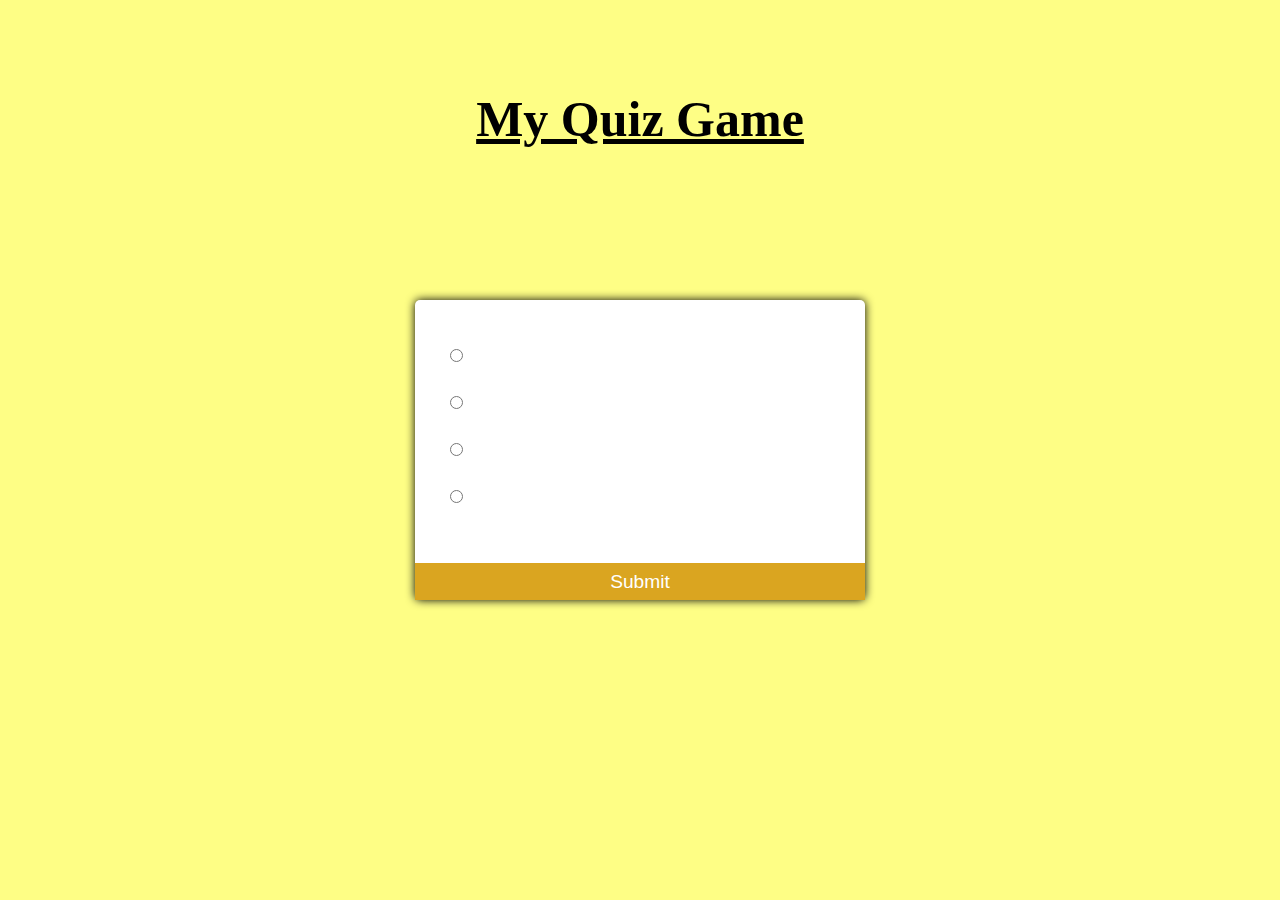
<file: index.html>
<!DOCTYPE html>
<html lang="en">
<head>
    <meta charset="UTF-8">
    <meta name="viewport" content="width=device-width, initial-scale=1.0">
    <title>My Quiz Game</title>
    <link rel="stylesheet" href="quiz.css">
</head>
<body>
    <header>
        <h1>My Quiz Game</h1>
    </header>
    <div class="quizcontainer">
        <h2 id="quiz-question">quiz question</h2>
        <ul>
            <li>
                <input type="radio" class="answer" id="option-a" name="quiz-option">
                <label for="option-a" id="text_option-a">Option A</label>
            </li>
            <li>
                <input type="radio" class="answer" id="option-b" name="quiz-option">
                <label for="option-b" id="text_option-b">Option B</label>
            </li>
            <li>
                <input type="radio" class="answer" id="option-c" name="quiz-option">
                <label for="option-c" id="text_option-c">Option C</label>
            </li>
            <li>
                <input type="radio" class="answer" id="option-d" name="quiz-option">
                <label for="option-d" id="text_option-d">Option D</label>
            </li>
        </ul>
        <button id="submit">Submit</button>
    </div>
    <script src="script.js"></script>
</body>
</html>
</file>
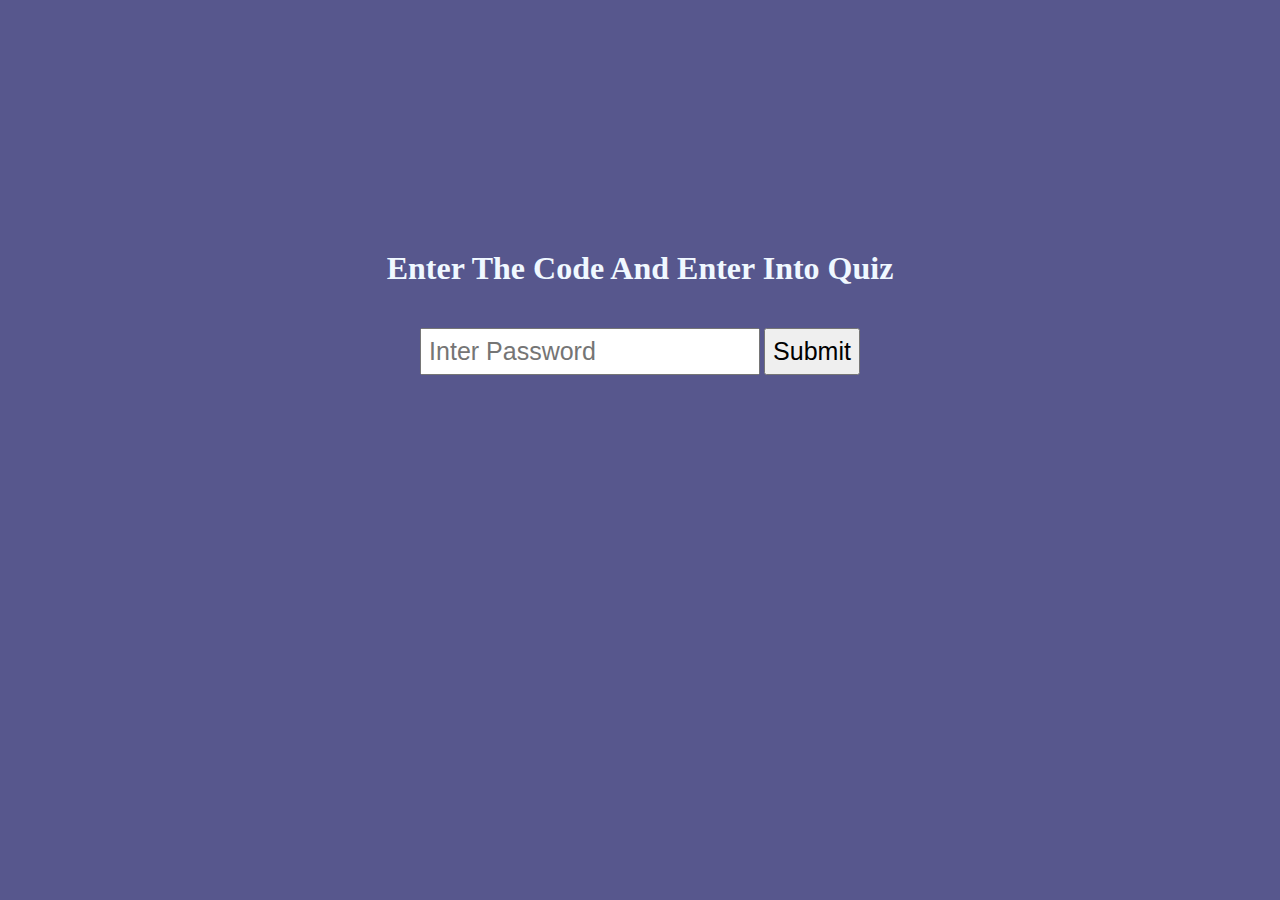
<file: password.html>
<!DOCTYPE html>
<html lang="en">
<head>
    <meta charset="UTF-8">
    <meta name="viewport" content="width=device-width, initial-scale=1.0">
    <title>Document</title>
    <style>
        
        body{ 
            background: rgb(87, 87, 141);
            justify-content: center;
            text-align: center;
            padding: 20;
            margin: 0;
            margin-top: 250px;



        }
        .h1{
            text-transform: capitalize;
            color: aliceblue;
        }
        .input-container input{
            text-transform: capitalize;
            font-size: 25px;
            padding: 7PX;
            
        }
        .input-container button{
            text-transform: capitalize;
            font-size: 25px;
            padding: 7px;
            margin-top: 20px;
            
        }
        #message{
            font-size: 26px;
            margin-top: 20px;
            font-weight: bolder;
            color: red;
            
        }

        


    </style>
</head>
<body>
    <h1 class="h1">
    enter the code and enter into quiz
    </h1>
    <div class="input-container">
        <input type="text" id="user-input" placeholder="inter password">
        <button onclick="checkcode()">Submit</button>
    </div>
    <div id="message"></div>
    <script>
        function checkcode() {
            const input = document.getElementById('user-input').value; 
            const correctcode = '1234'; //correct password
            if (input ===correctcode) {
                window.location.href ='index.html';//redirect to the page
            }else{
                document.getElementById('message').innerHTML = 'incorrect password try again ';
            }
            
        }
    </script>
</body>
</html>
</file>
<file: quiz.css>
*{
    padding: 0;
    margin: 0;
    box-sizing: border-box;
}
body{
    background-color: rgb(254, 254, 133);
    display: flex;
    justify-content: center;
    align-items: center;
    height: 100vh;
}
header{
    font-size: 25px;
    font-weight: bold;
    position: absolute;
    top: 10%;
    text-decoration: underline;
}
.quizcontainer{
    border-radius: 5px;
    box-shadow: 0 0 10px black;
    width: 450px;
    position: relative;
    background: white;
    height: 300px;
}
#quiz-question{
    font-size: 1.5rem;
    padding: 20px;
    text-align: center;
}
ul{
    list-style: none;
    margin-left: 30px;
}
li{
    font-size: 1.2rem;
    margin-bottom: 15px;
    padding: 5px;
}
#submit{
    border: none;
    background: goldenrod;
    color: white;
    font-size: 1.2rem;
    display: block;
    width: 100%;
    position: absolute;
    bottom: 0;
    left: 0;
    padding: 7.5px;
}
#submit:hover{
    background-color: #f1c40E;
    cursor: pointer;
}
</file>
